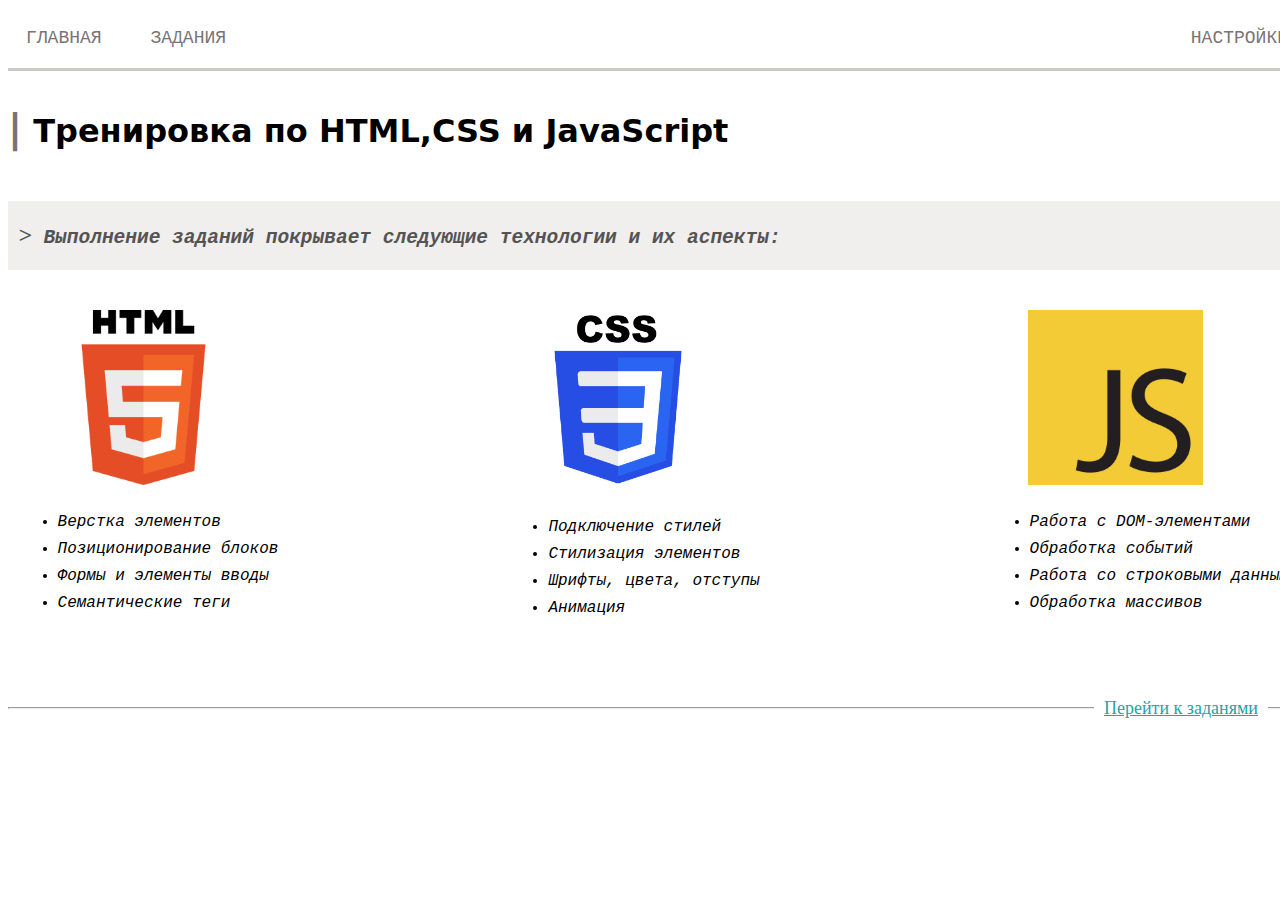
<file: firstTaskHtml/index.html>
<!DOCTYPE html>
<html lang="en">

<head>
    <meta charset="UTF-8">
    <meta http-equiv="X-UA-Compatible" content="IE=edge">
    <meta name="viewport" content="width=device-width, initial-scale=1.0">
    <link rel="stylesheet" href="style/style.css">
    <title>Artezio1</title>
</head>

<body>
    <div class="container">
        <div class="header">


            <div class="navig">
                <a href="index.html" class="navig2">ГЛАВНАЯ</a>
                <a href="test.html" class="navig2">ЗАДАНИЯ</a>

            </div>

            <a href="#" class="navig2">НАСТРОЙКИ</a>

           
        </div>
            <div class="main_content">
                <h1 class="main_h1"> <span style="color:rgb(121, 116, 116); font-size:larger">
                    |</span>
                     Тренировка по 
                    HTML,CSS и JavaScript
                
                </h1>
            </div>
            <div class="description">
                    <h2 class="main_h2"> <span style="font-family: fantasy;
                        font-style: italic;
                        font-size: unset;
                        font-weight: bolder;">></span> Выполнение 
                    заданий покрывает следующие технологии и их аспекты:</h2>
            </div>
            <div class="insert_img">
                <div class="box1">
                    <img src="img/html.png" alt="#" class="image">
                    <ul class="ulBox">
                        <li class="ilBox">Верстка элементов</li>
                        <li class="ilBox">Позиционирование блоков</li>
                        <li class="ilBox">Формы и элементы вводы</li>
                        <li class="ilBox">Семантические теги</li>
                    </ul>
                </div>
                <div class="box2">
                    <img src="img/css.png" alt="#" class="image2">
                    <ul class="ulBox">
                        <li class="ilBox">Подключение стилей</li>
                        <li class="ilBox">Стилизация элементов</li>
                        <li class="ilBox">Шрифты, цвета, отступы</li>
                        <li class="ilBox">Анимация</li>
                    </ul>
                </div>
                <div class="box3">
                    <img src="img/js.jpg" alt="#" class="image">
                    <ul class="ulBox">
                        <li class="ilBox">Работа с DOM-элементами</li>
                        <li class="ilBox">Обработка событий</li>
                        <li class="ilBox">Работа со строковыми данными</li>
                        <li class="ilBox">Обработка массивов</li>
                    </ul>
                </div>
                
            </div>
           

            <div class="footer">
                <hr/>
             
                <div class="next_page"><a class="n_page" href="№"> Перейти к заданями</a></div>
            </div>
    </div>
</body>

</html>
</file>
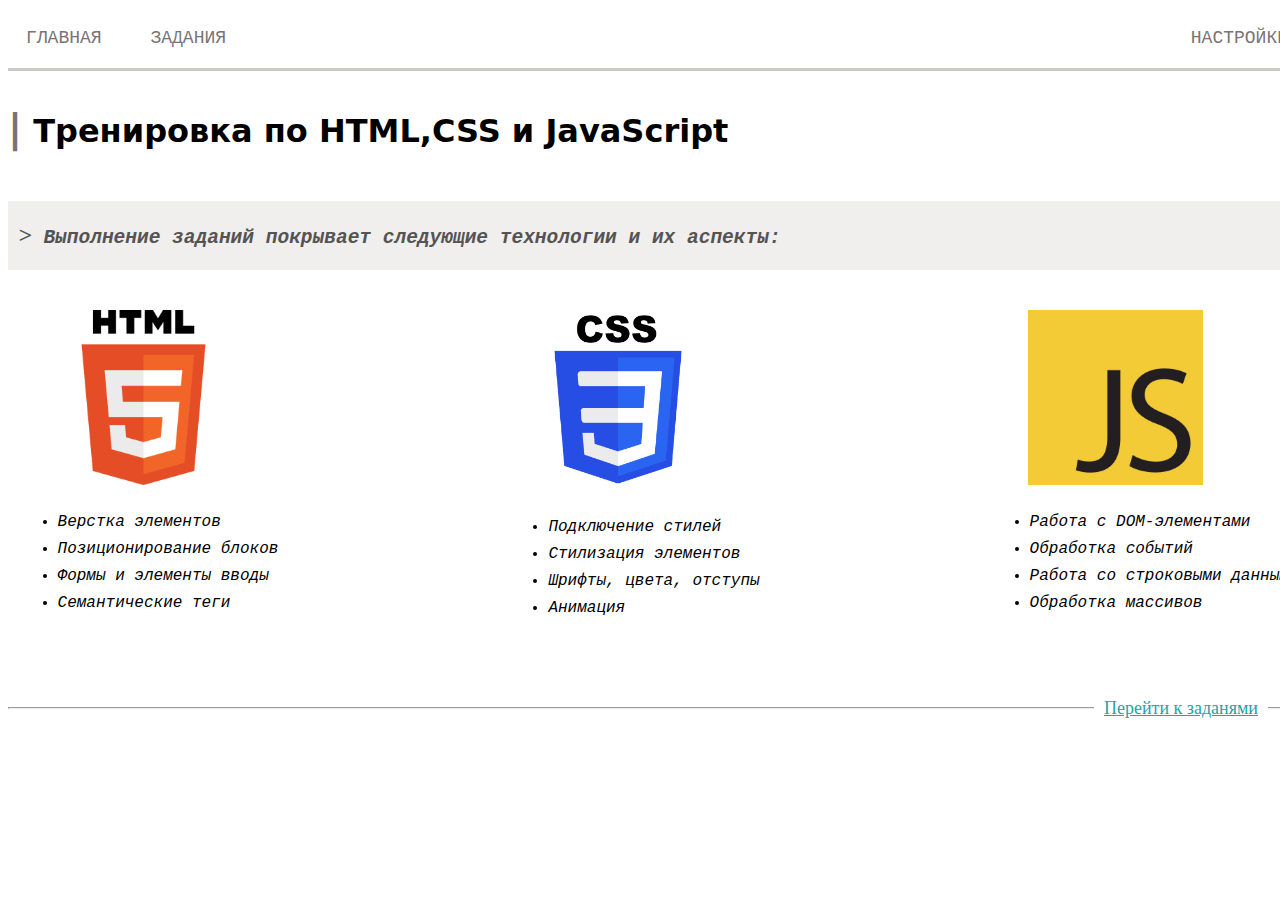
<file: jstask/index.html>
<!DOCTYPE html>
<html lang="en">

<head>
    <meta charset="UTF-8">
    <meta http-equiv="X-UA-Compatible" content="IE=edge">
    <meta name="viewport" content="width=device-width, initial-scale=1.0">
    <link rel="stylesheet" href="style.css">
    <title>Artezio1</title>
</head>

<body>
    <div class="container">
        <div class="header">


            <div class="navig">
                <a href="index.html" class="navig2">ГЛАВНАЯ</a>
                <a href="test.html" class="navig2">ЗАДАНИЯ</a>

            </div>

            <a href="#" class="navig2">НАСТРОЙКИ</a>

           
        </div>
            <div class="main_content">
                <h1 class="main_h1"> <span style="color:rgb(121, 116, 116); font-size:larger">
                    |</span>
                     Тренировка по 
                    HTML,CSS и JavaScript
                
                </h1>
            </div>
            <div class="description">
                    <h2 class="main_h2"> <span style="font-family: fantasy;
                        font-style: italic;
                        font-size: unset;
                        font-weight: bolder;">></span> Выполнение 
                    заданий покрывает следующие технологии и их аспекты:</h2>
            </div>
            <div class="insert_img">
                <div class="box1">
                    <img src="html.png" alt="#" class="image">
                    <ul class="ulBox">
                        <li class="ilBox">Верстка элементов</li>
                        <li class="ilBox">Позиционирование блоков</li>
                        <li class="ilBox">Формы и элементы вводы</li>
                        <li class="ilBox">Семантические теги</li>
                    </ul>
                </div>
                <div class="box2">
                    <img src="css.png" alt="#" class="image2">
                    <ul class="ulBox">
                        <li class="ilBox">Подключение стилей</li>
                        <li class="ilBox">Стилизация элементов</li>
                        <li class="ilBox">Шрифты, цвета, отступы</li>
                        <li class="ilBox">Анимация</li>
                    </ul>
                </div>
                <div class="box3">
                    <img src="js.jpg" alt="#" class="image">
                    <ul class="ulBox">
                        <li class="ilBox">Работа с DOM-элементами</li>
                        <li class="ilBox">Обработка событий</li>
                        <li class="ilBox">Работа со строковыми данными</li>
                        <li class="ilBox">Обработка массивов</li>
                    </ul>
                </div>
                
            </div>
           

            <div class="footer">
                <hr/>
             
                <div class="next_page"><a class="n_page" href="№"> Перейти к заданями</a></div>
            </div>
    </div>
</body>

</html>
</file>
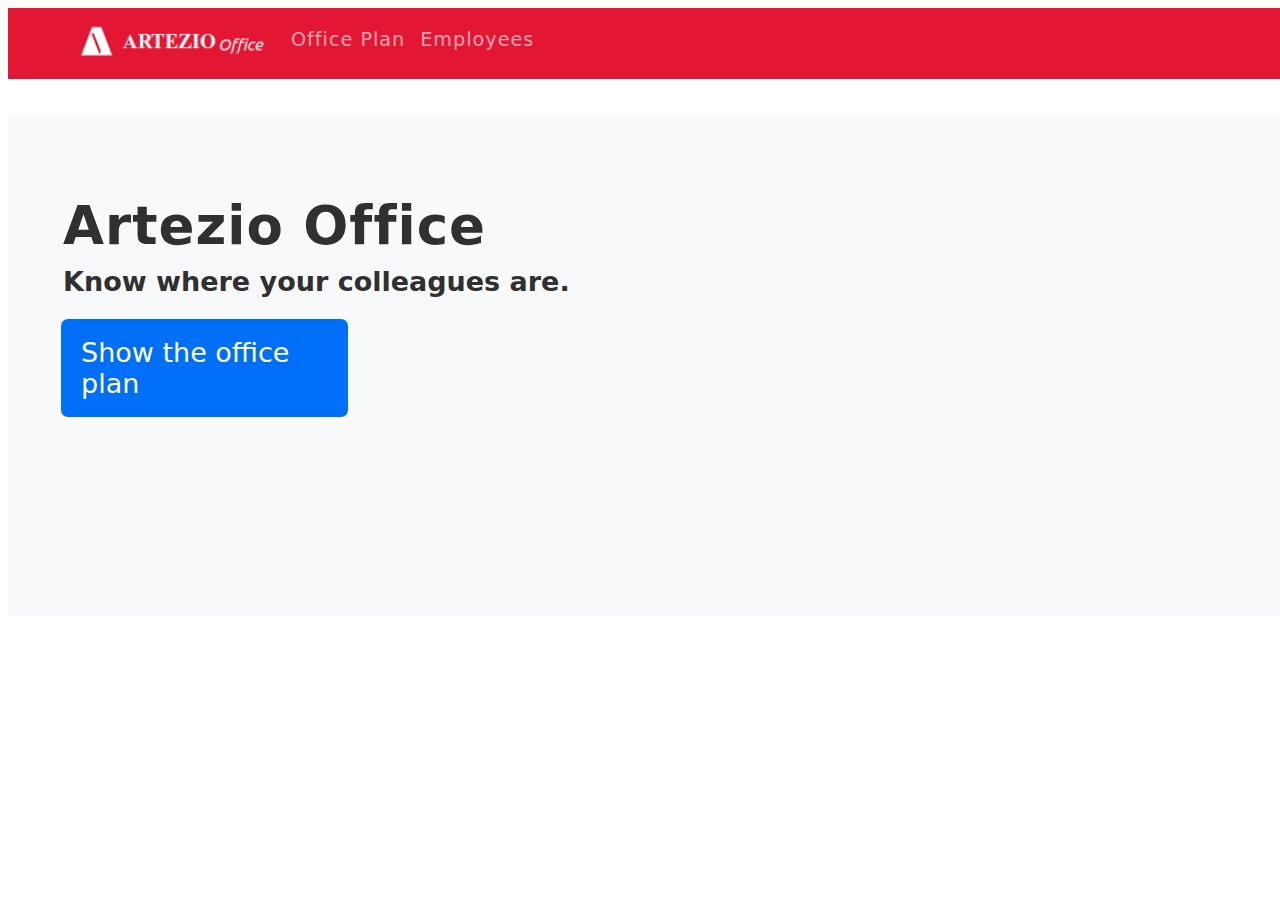
<file: artezio-office/страница 1/index.html>
<!DOCTYPE html>
<html lang="en">
<head>
    <meta charset="UTF-8">
    <meta name="viewport" content="width=device-width, initial-scale=1.0">
    <title>Главная страница</title>
    <link rel="stylesheet" href="style.css">
</head>
<body>
    <div class="container">
        <div class="header">
          <a href="index.html"><img src="logo.png" alt="#" class="logo"></a>
            <a href="#" class="office_plan_btn">Office Plan</a>
            <a href="employees.html" class="employees_btn">Employees</a>

        </div>
        <div class="main_info">
            <h1>Artezio Office</h1>
            <h2>Know where your colleagues are.</h2>
            <div class="blue_btn">
                <div class="test"> 
                    <a href="#" class="a_blue_btn">Show the office plan</a>
                </div>
               
            </div>
        </div>
    </div>
</body>
</html>
</file>
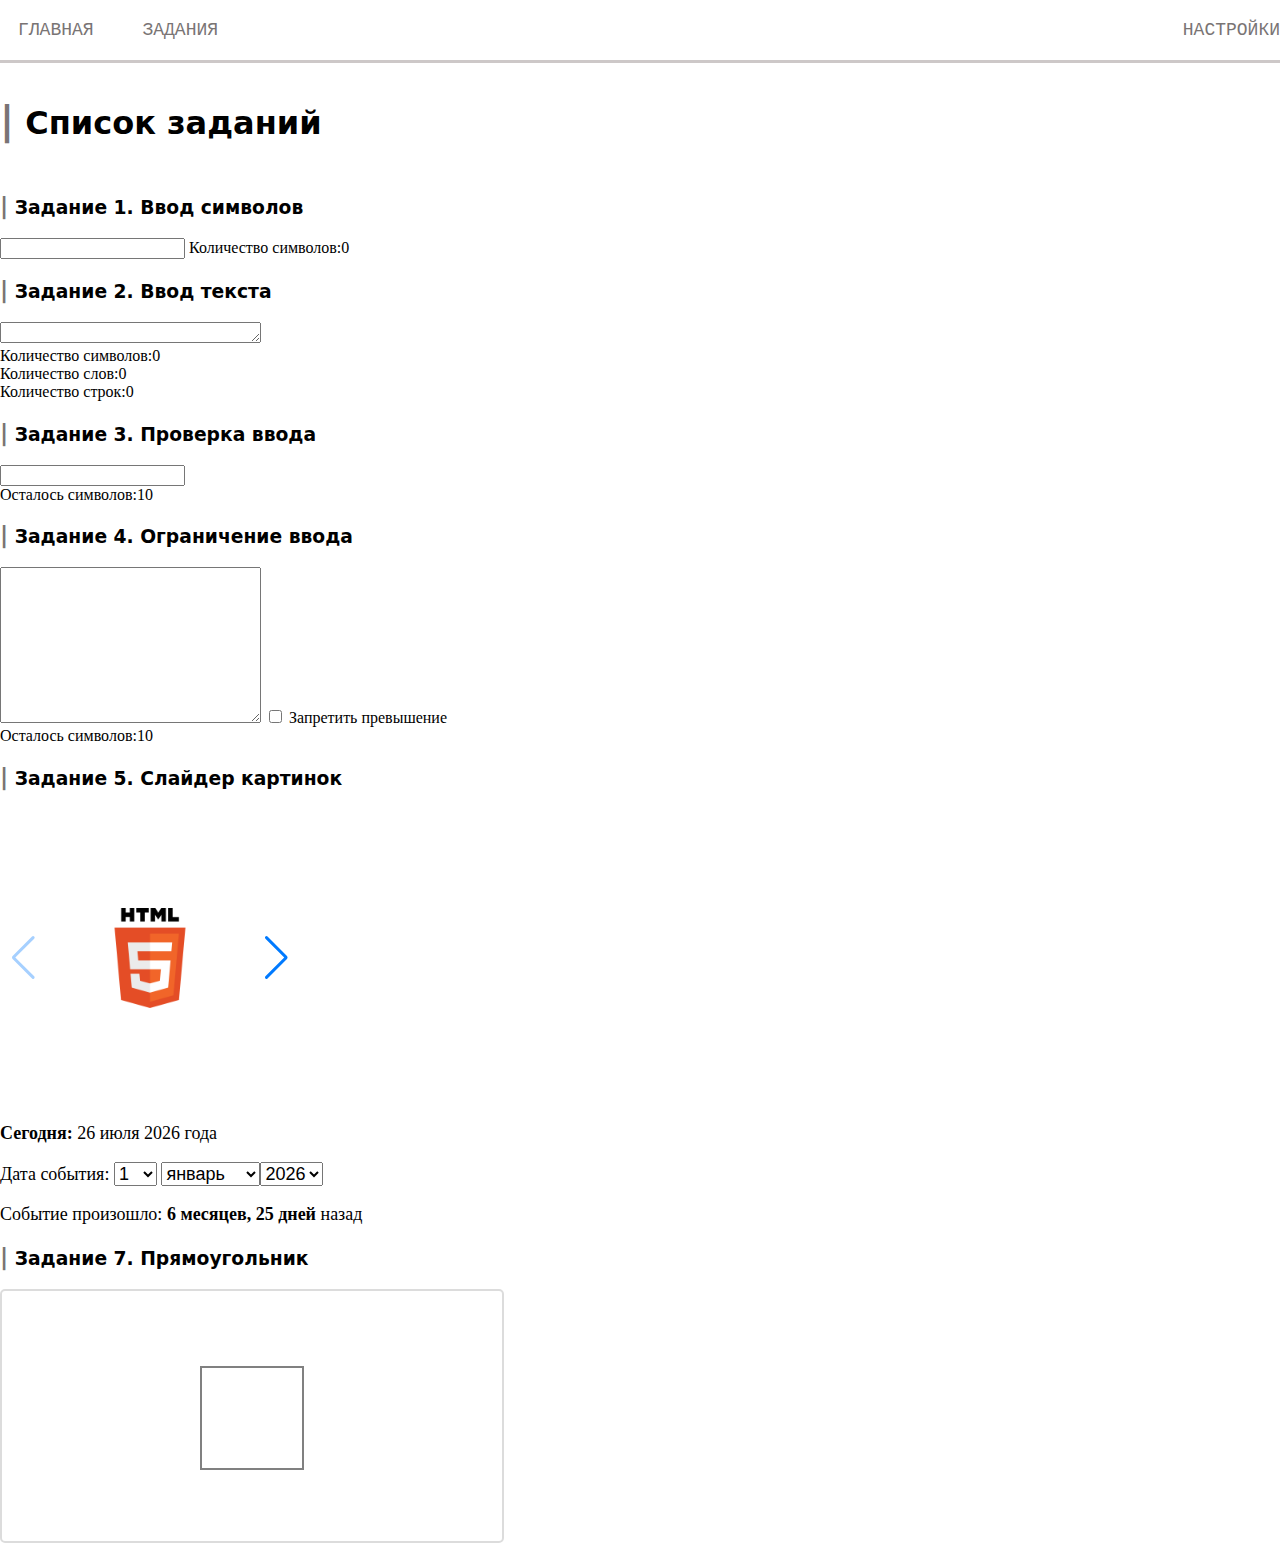
<file: jstask/test.html>
<!DOCTYPE html>
<html lang="en">

<head>
    <meta charset="UTF-8">
    <meta name="viewport" content="width=device-width, initial-scale=1.0">
    <title>Document</title>
    <link rel="stylesheet" href="taska1.css">
    <link
  rel="stylesheet"
  href="https://cdn.jsdelivr.net/npm/swiper@10/swiper-bundle.min.css"
/>
</head>

<body>
    <section class="header">
        <div class="navig">
            <a href="index.html" class="navig2">ГЛАВНАЯ</a>
            <a href="test.html" class="navig2">ЗАДАНИЯ</a>
        </div>
        <a href="#" class="navig2">НАСТРОЙКИ</a>
    </section>

    <section class="main_content">
        <h1 class="main_h1">
            <span style="color:rgb(121, 116, 116); font-size:larger">
                |</span>  Список заданий
        </h1>
    </section>

    <section class="task1">
        <h3 class="main_h1"> <span style="color:rgb(121, 116, 116); font-size:larger">
            |</span>
        Задание 1. Ввод символов
    </h3>

        <div><input oninput="getCount(this)" type="text" id="task1">
            <span id="answer1">Количество символов:0</span>
        </div>
    </section>

    <section class="task2">
        <h3 class="main_h1"> <span style="color:rgb(121, 116, 116); font-size:larger">
                |</span>
            Задание 2. Ввод текста
        </h3>

        <textarea oninput="getTextInfo(this)" name="task2" id="textarea_task2" cols="30" rows="1">

        </textarea>
        <div class="answer2" id="signCountTask2">

            Количество символов:0

        </div>

        <div class="answer2" id="wordNoSpaceCountTask2">

            Количество слов:0

        </div>
        <div class="answer2" id="textCountTask2">

            Количество строк:0

        </div>
    </section >

   
    <section class="task3">
    <h3 class="main_h1"> <span style="color:rgb(121, 116, 116); font-size:larger">
        |</span>
    Задание 3. Проверка ввода
    </h3>
    <input oninput="validInput(this, 'validArea')" id="task3" type="text">
    <div id="validArea">
        Осталось символов:10
    </div>
    </section>

    <section class="task4">
        <h3 class="main_h1"> <span style="color:rgb(121, 116, 116); font-size:larger">
            |</span>
        Задание 4. Ограничение ввода
        </h3>
        <textarea oninput="validInput4(this)"  name="task4" id="textarea_task4" cols="30" rows="10"></textarea>
       <input id="checkBoxInputId" type="checkbox"> <span>Запретить превышение</span>
        
        <div id="validArea4">
            Осталось символов:10
        </div>
        
    </section>

    <section class="task5">
        <h3 class="main_h1"> <span style="color:rgb(121, 116, 116); font-size:larger">
            |</span>
        Задание 5. Слайдер картинок
        </h3>

        <div class="swiper">
            <!-- Additional required wrapper -->
            <div class="swiper-wrapper">
              <!-- Slides -->
              <div class="swiper-slide"><img src="html.png" alt="#" class="img1"></div>
              <div class="swiper-slide"><img src="css.png" alt="#" class="img1"></div>
              <div class="swiper-slide"><img src="js.jpg" alt="#" class="img1"></div>
            </div>  
            <!-- If we need navigation buttons -->
            <div class="swiper-button-prev"></div>
            <div class="swiper-button-next"></div>
       
          </div>
    </section>
    <section class="task6">
        <div id="task6-container">
        <p id="today"><span>Сегодня:</span></p>
        <p>Дата события: <select id="day-select"></select>
            <select id="month-select">
                <option value="m0">январь</option>
                <option value="m1">февраль</option>
                <option value="m2">март</option>
                <option value="m3">апрель</option>
                <option value="m4">май</option>
                <option value="m5">июнь</option>
                <option value="m6">июль</option>
                <option value="m7">август</option>
                <option value="m8">сентябрь</option>
                <option value="m9">октябрь</option>
                <option value="m10">ноябрь</option>
                <option value="m11">декабрь</option>
            </select><select id="year-select">

            </select>
        </p>
        <p id="event-happened">
            Событие произошло: <span></span> назад
        </p>
       
    </div>
    </section>
    

   <section class="task7"><h3 class="main_h1"> <span style="color:rgb(121, 116, 116); font-size:larger">
            |</span>
        Задание 7. Прямоугольник
        </h3>
    <div id="task7-container">
        
        <div class="rectangle" tabindex="0"></div>
       
    </div>
    </section>
    

       <script src="https://cdn.jsdelivr.net/npm/swiper@10/swiper-bundle.min.js"></script>
       <script src="testik.js"></script>


    </body>

</html>
</file>
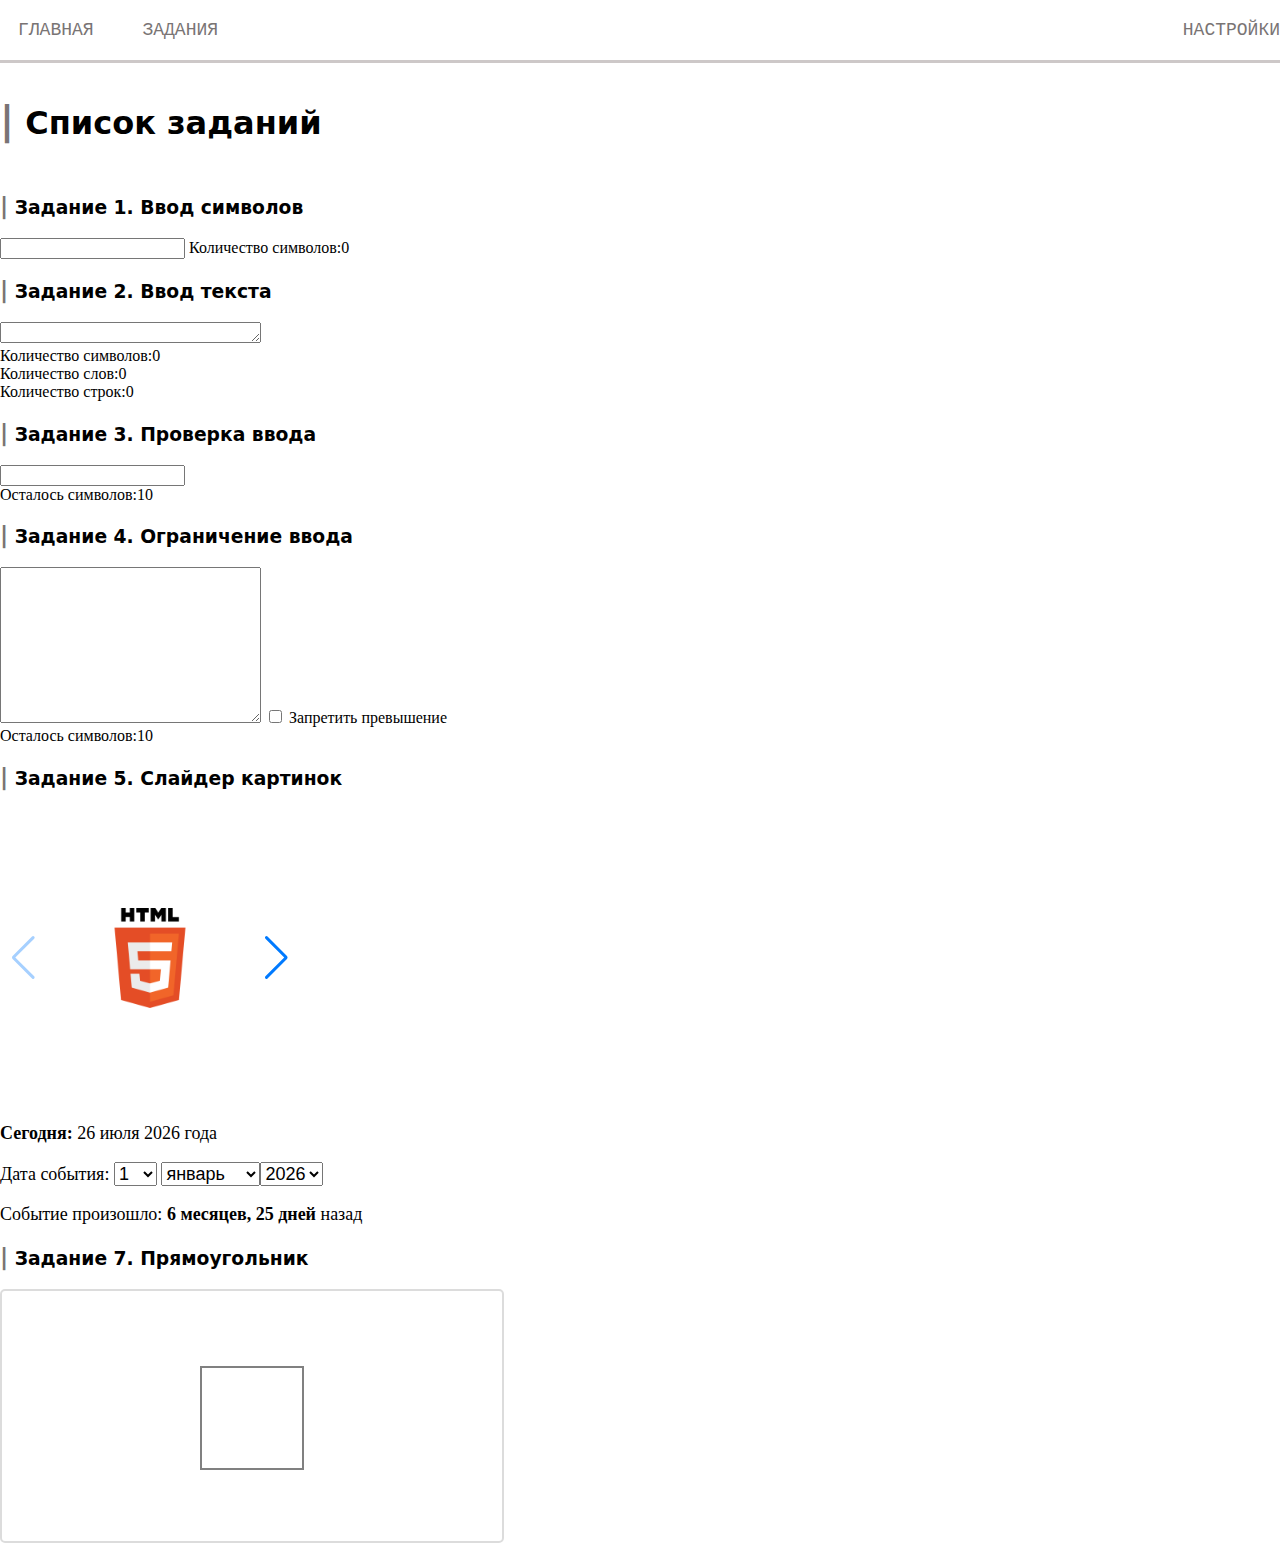
<file: taskJs/test.html>
<!DOCTYPE html>
<html lang="en">

<head>
    <meta charset="UTF-8">
    <meta name="viewport" content="width=device-width, initial-scale=1.0">
    <title>Document</title>
    <link rel="stylesheet" href="style/taska1.css">
    <link
  rel="stylesheet"
  href="https://cdn.jsdelivr.net/npm/swiper@10/swiper-bundle.min.css"
/>
</head>

<body>
    <section class="header">
        <div class="navig">
            <a href="index.html" class="navig2">ГЛАВНАЯ</a>
            <a href="test.html" class="navig2">ЗАДАНИЯ</a>
        </div>
        <a href="#" class="navig2">НАСТРОЙКИ</a>
    </section>

    <section class="main_content">
        <h1 class="main_h1">
            <span style="color:rgb(121, 116, 116); font-size:larger">
                |</span>  Список заданий
        </h1>
    </section>

    <section class="task1">
        <h3 class="main_h1"> <span style="color:rgb(121, 116, 116); font-size:larger">
            |</span>
        Задание 1. Ввод символов
    </h3>

        <div><input oninput="getCount(this)" type="text" id="task1">
            <span id="answer1">Количество символов:0</span>
        </div>
    </section>

    <section class="task2">
        <h3 class="main_h1"> <span style="color:rgb(121, 116, 116); font-size:larger">
                |</span>
            Задание 2. Ввод текста
        </h3>

        <textarea oninput="getTextInfo(this)" name="task2" id="textarea_task2" cols="30" rows="1">

        </textarea>
        <div class="answer2" id="signCountTask2">

            Количество символов:0

        </div>

        <div class="answer2" id="wordNoSpaceCountTask2">

            Количество слов:0

        </div>
        <div class="answer2" id="textCountTask2">

            Количество строк:0

        </div>
    </section >

   
    <section class="task3">
    <h3 class="main_h1"> <span style="color:rgb(121, 116, 116); font-size:larger">
        |</span>
    Задание 3. Проверка ввода
    </h3>
    <input oninput="validInput(this, 'validArea')" id="task3" type="text">
    <div id="validArea">
        Осталось символов:10
    </div>
    </section>

    <section class="task4">
        <h3 class="main_h1"> <span style="color:rgb(121, 116, 116); font-size:larger">
            |</span>
        Задание 4. Ограничение ввода
        </h3>
        <textarea oninput="validInput4(this)"  name="task4" id="textarea_task4" cols="30" rows="10"></textarea>
       <input id="checkBoxInputId" type="checkbox"> <span>Запретить превышение</span>
        
        <div id="validArea4">
            Осталось символов:10
        </div>
        
    </section>

    <section class="task5">
        <h3 class="main_h1"> <span style="color:rgb(121, 116, 116); font-size:larger">
            |</span>
        Задание 5. Слайдер картинок
        </h3>

        <div class="swiper">
            <!-- Additional required wrapper -->
            <div class="swiper-wrapper">
              <!-- Slides -->
              <div class="swiper-slide"><img src="img/html.png" alt="#" class="img1"></div>
              <div class="swiper-slide"><img src="img/css.png" alt="#" class="img1"></div>
              <div class="swiper-slide"><img src="img/js.jpg" alt="#" class="img1"></div>
            </div>  
            <!-- If we need navigation buttons -->
            <div class="swiper-button-prev"></div>
            <div class="swiper-button-next"></div>
       
          </div>
    </section>
    <section class="task6">
        <div id="task6-container">
        <p id="today"><span>Сегодня:</span></p>
        <p>Дата события: <select id="day-select"></select>
            <select id="month-select">
                <option value="m0">январь</option>
                <option value="m1">февраль</option>
                <option value="m2">март</option>
                <option value="m3">апрель</option>
                <option value="m4">май</option>
                <option value="m5">июнь</option>
                <option value="m6">июль</option>
                <option value="m7">август</option>
                <option value="m8">сентябрь</option>
                <option value="m9">октябрь</option>
                <option value="m10">ноябрь</option>
                <option value="m11">декабрь</option>
            </select><select id="year-select">

            </select>
        </p>
        <p id="event-happened">
            Событие произошло: <span></span> назад
        </p>
       
    </div>
    </section>
    

   <section class="task7"><h3 class="main_h1"> <span style="color:rgb(121, 116, 116); font-size:larger">
            |</span>
        Задание 7. Прямоугольник
        </h3>
    <div id="task7-container">
        
        <div class="rectangle" tabindex="0"></div>
       
    </div>
    </section>
    

       <script src="https://cdn.jsdelivr.net/npm/swiper@10/swiper-bundle.min.js"></script>
       <script src="script/1.js"></script>
       <script src="script/2.js"></script>
       <script src="script/3.js"></script>
       <script src="script/4.js"></script>
       <script src="script/5.js"></script>
       <script src="script/6.js"></script>
       <script src="script/7.js"></script>

    </body>

</html>
</file>
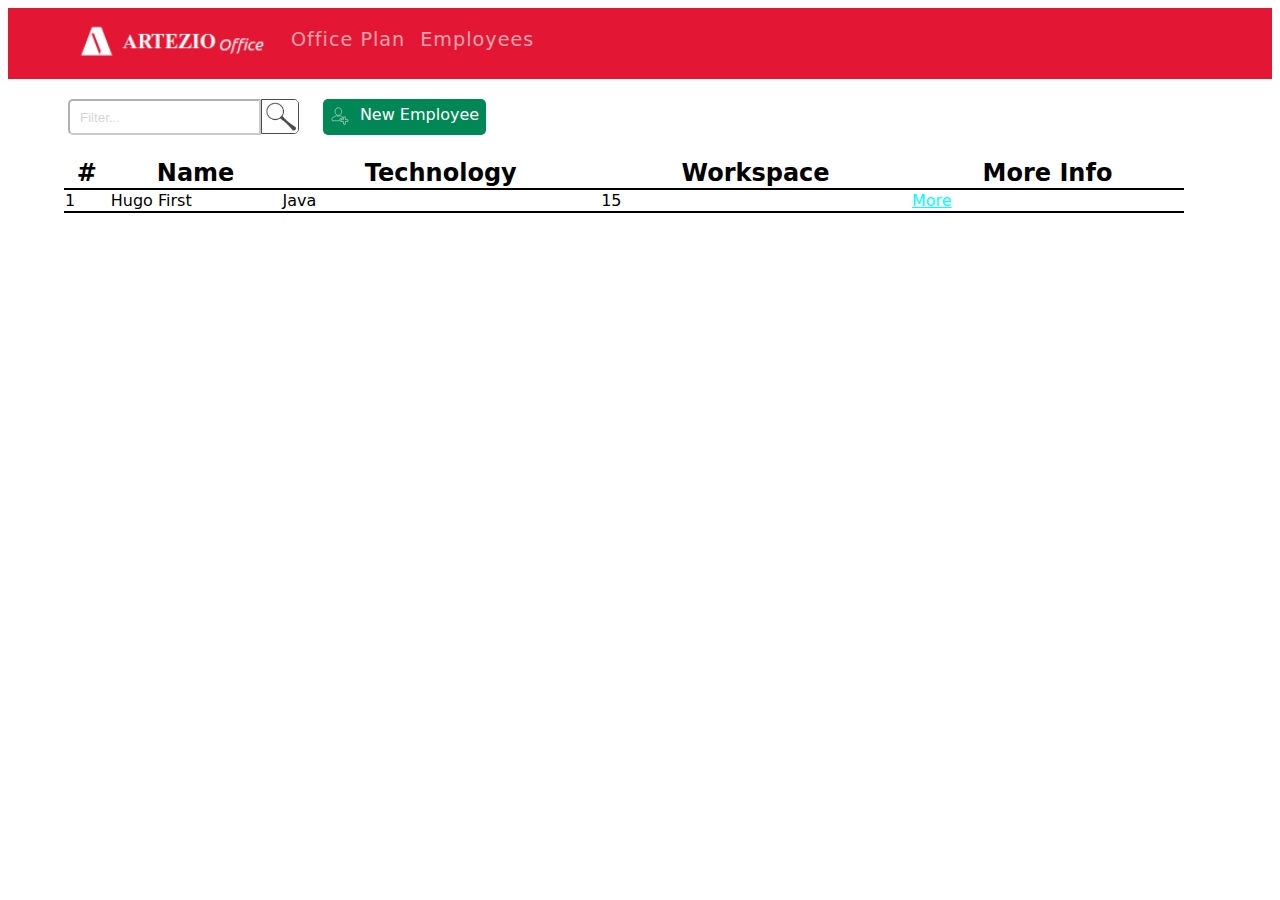
<file: artezio-office/Страница 2/employees.html>
<!DOCTYPE html>
<html lang="en">
<head>
    <meta charset="UTF-8">
    <meta name="viewport" content="width=device-width, initial-scale=1.0">
    <title>Сотрудники</title>
    <link rel="stylesheet" href="style_employees.css">
</head>
<body>
    <div class="container">
        <div class="header">
          <a href="index.html"><img src="logo.png" alt="#" class="logo"></a>
            <a href="#" class="office_plan_btn">Office Plan</a>
            <a href="employees.html" class="employees_btn">Employees</a>
        </div>
        <div class="filter">
            <input type="text" placeholder="Filter..." class="filter_area">
            <a href="#"><img src="Untitled.png" class="lupa"  alt=""></a>
        </input>
            <div class="add_employee_btn">
               <div><img src="gau.svg" alt="" class="add_img"></div> 
               New Employee
            </div>
        </div>
        

            <table>
                <thead>
                  <tr>
                    <th>#</th>
                    <th>Name</th>
                    <th>Technology</th>
                    <th>Workspace</th>
                    <th>More Info</th>
                  </tr>
                </thead>
                <tbody>
                  <tr>
                    <td>1</td>
                    <td>Hugo First</td>
                    <td>Java</td>
                    <td>15</td>
                    <td><a href="#" style="color: aqua;">More</a></td>
                  </tr>
                </tbody>
              </table>  
        </div>
    </div>  
</body>
</html>
</file>
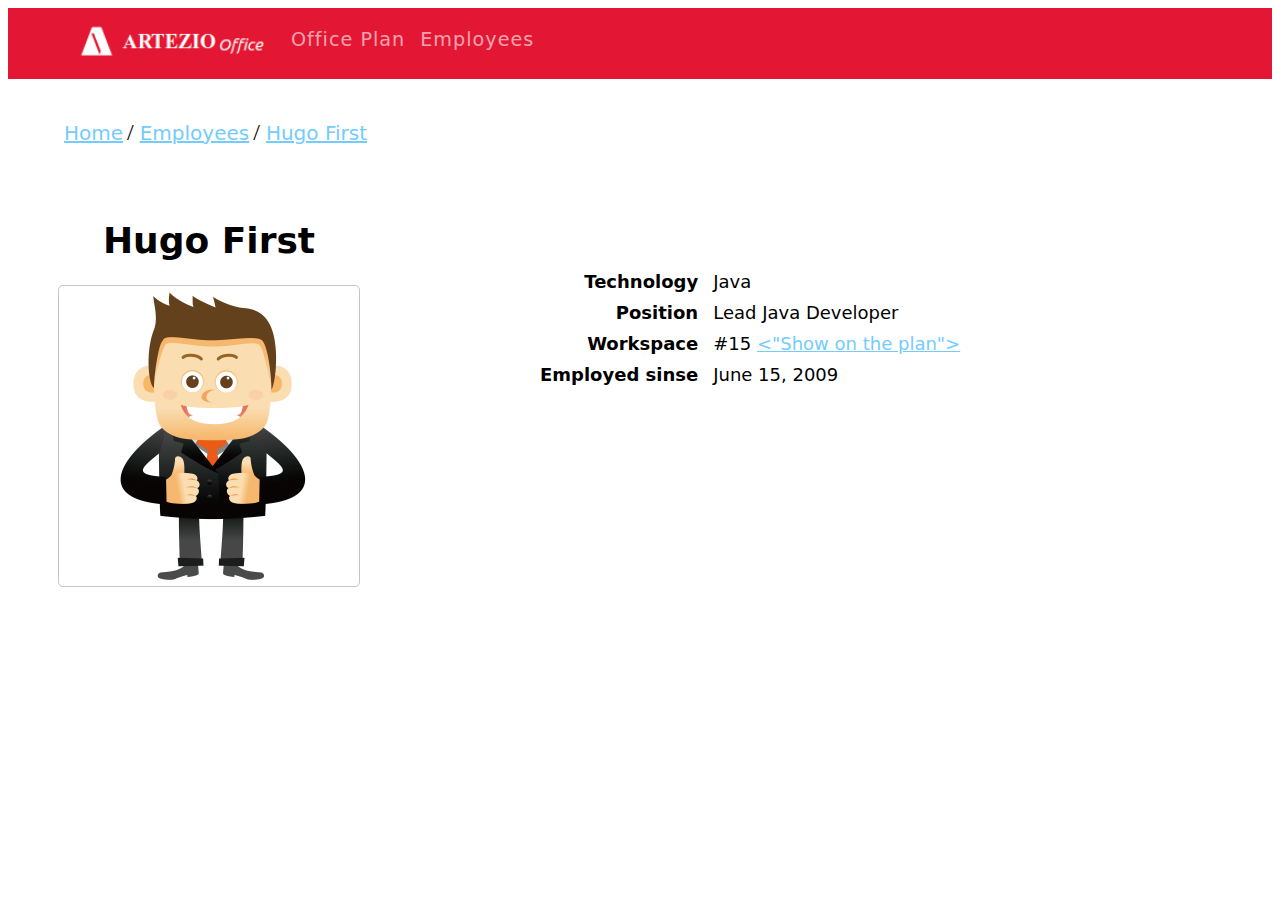
<file: artezio-office/Страница 3/employee_info.html>
<!DOCTYPE html>
<html lang="en">

<head>
    <meta charset="UTF-8">
    <meta name="viewport" content="width=device-width, initial-scale=1.0">
    <title>employee_info</title>
    <link rel="stylesheet" href="employee_info_style.css">


</head>

<body>
    <div class="container">
        <div class="header">
            <a href="index.html"><img src="logo.png" alt="#" class="logo"></a>
            <a href="#" class="office_plan_btn">Office Plan</a>
            <a href="employees.html" class="employees_btn">Employees</a>
        </div>
        <div class="link_a">
            <a href="C:\Users\ikurochkin\Desktop\artezio-office\страница 1\index.html">Home</a>
            <span style="font-size: x-large;"> / </span>
            <a href="C:\Users\ikurochkin\Desktop\artezio-office\Cтраница 2\employees.html">
                Employees</a>
            <span style="font-size: x-large;"> / </span>
            <a class="gau" href="employee_info.html">
                Hugo First </a>
        </div>
        <div class="img_employee">

            <div >
                <h1>Hugo First</h1>
                <img class="img" src="schastlivyj-sotrudnik.png" alt="">
            </div>
            <div class="pers_info">
               
                <p>Technology</p>
                <p>Position</p>
                <p>Workspace</p>
                <p>Employed sinse</p>
            </div>
            <div class="choose_pers_info">
                <p>Java</p>
                <p>Lead Java Developer</p>
                <p>#15 <a href="" style="color: rgb(116, 204, 252);"> <"Show on the plan"> </a></p>
                <p>June 15, 2009</p>
            </div>
            <div class="edit_btn">
                
                <img  src="Minipencilicon.png" alt="">
                <div><a href="">Edit</a></div>
            </div>

        </div>

    </div>
</body>

</html>
</file>
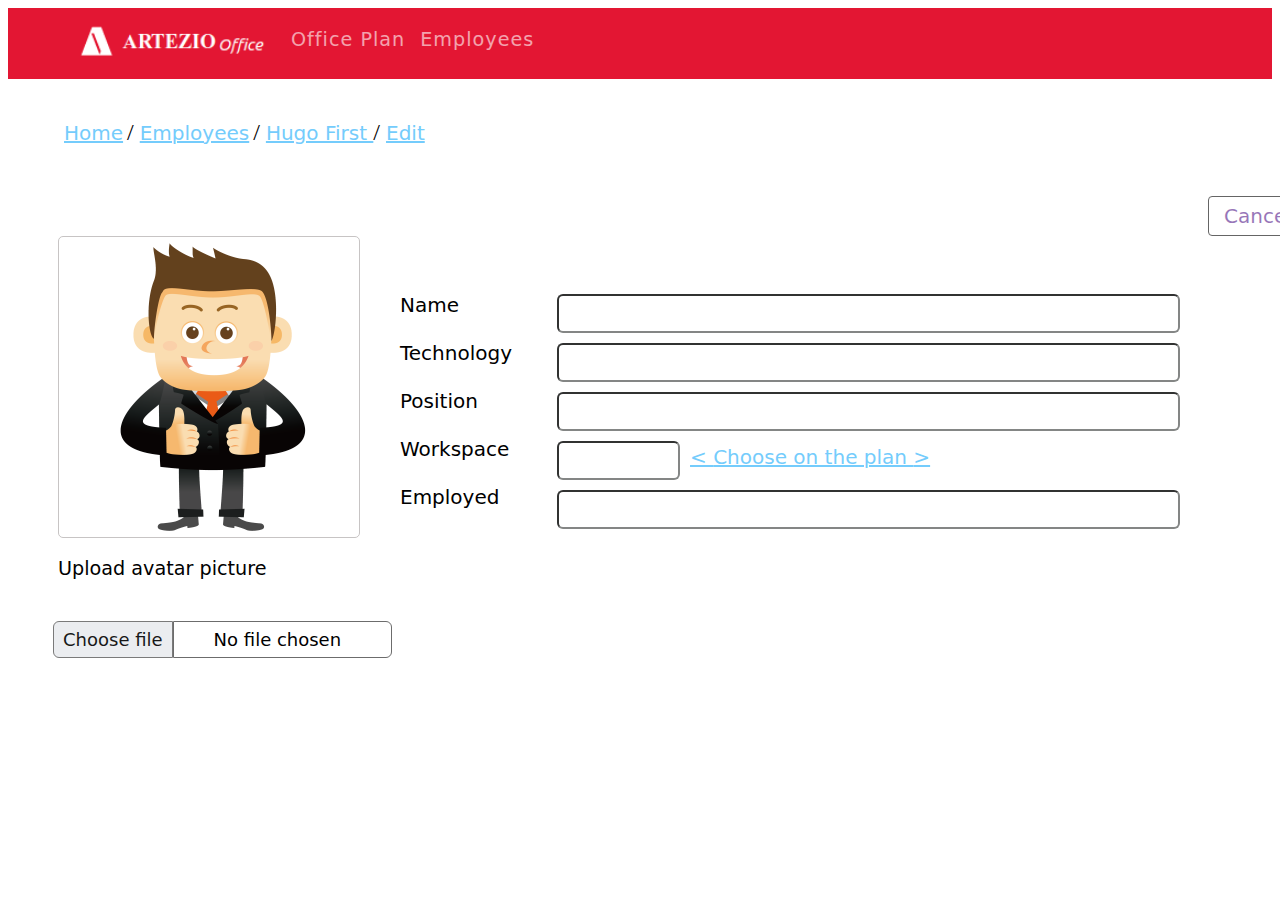
<file: artezio-office/Страница 4/employee_edit.html>
<!DOCTYPE html>
<html lang="en">

<head>
    <meta charset="UTF-8">
    <meta name="viewport" content="width=device-width, initial-scale=1.0">
    <title>Редактирование сотрудника</title>
    <link rel="stylesheet" href="employee_edit.css">
</head>

<body>
    <div class="container">
        <div class="header">
            <a href="index.html"><img src="logo.png" alt="#" class="logo"></a>
            <a href="#" class="office_plan_btn">Office Plan</a>
            <a href="employees.html" class="employees_btn">Employees</a>
        </div>
        <div class="link_a">
            <a href="C:\Users\ikurochkin\Desktop\artezio-office\страница 1\index.html">Home</a>
            <span style="font-size: x-large;"> / </span>
            <a href="C:\Users\ikurochkin\Desktop\artezio-office\Cтраница 2\employees.html">
                Employees</a>
            <span style="font-size: x-large;"> / </span>
            <a href="employee_info.html">
                Hugo First </a>
            <span style="font-size: x-large;"> / </span>
            <a href="employee_edit.html">Edit</a>
        </div>
        <div class="cancel_and_save_btn">
            <div class="cancel_btn">
                <a href="">Cancel</a> 
            </div>
            <div class="save_btn">
                <a href="">Save</a> 
            </div>
        </div>
        <div class="img_employee">

            <div>

                <img class="img" src="schastlivyj-sotrudnik.png" alt="">
                <p>Upload avatar picture</p>

            </div>




            <div class="edit_row_name">
                <div>Name</div>
                <div>Technology</div>
                <div>Position</div>
                <div>Workspace</div>
                <div>Employed</div>
            </div>

            <div class="edit_row_name_input">
                <div><input type="text"> </div>
                <div><input type="text"> </div>
                <div><input type="text"> </div>
                <div class="workspace_input"><input type="text"> <a href="">
                        <span>
                           < </span> Choose on the plan <span>></span>
                    </a> </div>
                <div><input type="text"> </div>
            </div>

        </div>
        <div class="choose_file_button">
            <div class="choose_btn">
                <a href="">Choose file</a>

            </div>
            <div class="no_chosen">
                No file chosen
            </div>
        </div>
        
    </div>
</body>

</html>
</file>
<file: firstTaskHtml/style/style.css>
.container{
    width: 1300px;
    
    margin: 0 auto;
}

.header{
  font-size: 18px;
    font-family:monospace;
    margin: 0 auto;
    background-color: white;
    border-bottom: 3px solid rgb(205, 200, 200);
    display: flex;
    justify-content: space-between;
    padding-top: 20px;
    padding-bottom: 20px;
}

.navig2{

    text-decoration: none;
    padding:0 20px 0 18px;
    color: rgb(121, 116, 116);
}
.navig2:hover{
    text-decoration: underline;
    color: rgb(63, 61, 61);
}

.main_h1{
font-weight: revert;
font-family: system-ui, -apple-system, BlinkMacSystemFont, 'Segoe UI', Roboto, Oxygen, Ubuntu, Cantarell, 'Open Sans', 'Helvetica Neue', sans-serif;
}
.main_content{
    margin-top: 35px;
    margin-bottom: 50px;
}

.description{
    color: rgb(84, 84, 84);
    padding:5px 0 5px 10px;
   background-color: rgb(241, 238, 238); 
   margin-bottom: 40px;
}
.main_h2{
    font-family: monospace;
    font-style: italic;
   font:900;
    font-weight: bolder;
}
.insert_img{
    display: flex;
    justify-content: center;
    margin-bottom: 30px;
    }


.image2{
    width: 140px;
    padding-left: 40px;
    margin-bottom: 5px;
}
.image{
    padding-left: 38px;
    width: 175px;
    margin-bottom: 5px;
}
.box1{
    padding-right: 230px;
    text-align: left;
}
.box3{
    
    padding-left: 230px;
}
.box2{
    
}
.ilBox{
padding-top: 3px;
padding-bottom: 6px;
}

.ulBox{
    font-family: monospace;
   font-style: oblique;
   font-size: 16px;
   font-weight: 400;
}





.footer {
    position: relative;
    padding-top: 30px;
}

.next_page{
    position: absolute;
    right: 40px;
    top: 29px;
    background: #fff;
    padding: 0 10px;
    font-size: 18px;
    
}
 
.n_page{
color: rgb(38, 163, 163);
}
</file>
<file: jstask/style.css>
.container{
    width: 1300px;
    
    margin: 0 auto;
}

.header{
  font-size: 18px;
    font-family:monospace;
    margin: 0 auto;
    background-color: white;
    border-bottom: 3px solid rgb(205, 200, 200);
    display: flex;
    justify-content: space-between;
    padding-top: 20px;
    padding-bottom: 20px;
}

.navig2{

    text-decoration: none;
    padding:0 20px 0 18px;
    color: rgb(121, 116, 116);
}
.navig2:hover{
    text-decoration: underline;
    color: rgb(63, 61, 61);
}

.main_h1{
font-weight: revert;
font-family: system-ui, -apple-system, BlinkMacSystemFont, 'Segoe UI', Roboto, Oxygen, Ubuntu, Cantarell, 'Open Sans', 'Helvetica Neue', sans-serif;
}
.main_content{
    margin-top: 35px;
    margin-bottom: 50px;
}

.description{
    color: rgb(84, 84, 84);
    padding:5px 0 5px 10px;
   background-color: rgb(241, 238, 238); 
   margin-bottom: 40px;
}
.main_h2{
    font-family: monospace;
    font-style: italic;
   font:900;
    font-weight: bolder;
}
.insert_img{
    display: flex;
    justify-content: center;
    margin-bottom: 30px;
    }


.image2{
    width: 140px;
    padding-left: 40px;
    margin-bottom: 5px;
}
.image{
    padding-left: 38px;
    width: 175px;
    margin-bottom: 5px;
}
.box1{
    padding-right: 230px;
    text-align: left;
}
.box3{
    
    padding-left: 230px;
}
.box2{
    
}
.ilBox{
padding-top: 3px;
padding-bottom: 6px;
}

.ulBox{
    font-family: monospace;
   font-style: oblique;
   font-size: 16px;
   font-weight: 400;
}





.footer {
    position: relative;
    padding-top: 30px;
}

.next_page{
    position: absolute;
    right: 40px;
    top: 29px;
    background: #fff;
    padding: 0 10px;
    font-size: 18px;
    
}
 
.n_page{
color: rgb(38, 163, 163);
}
</file>
<file: artezio-office/страница 1/style.css>
.container{
    width: 1440px;
    
    margin: 0 auto;
}
.header{
    display: flex;
    height: auto;
    background-color: rgb(227,22,51);

}
.logo
{
    margin-bottom: 7px;
    margin-top: 7px;
    margin-left: 50px;
}
.office_plan_btn{
    text-decoration: none;
    padding-top: 20px;
    padding-left: 10px;
    color: white;
    font-size: larger;
    font-family: system-ui;
    letter-spacing: 1px;
    opacity: 0.6;
   
}

.employees_btn{
    text-decoration: none;
    padding-top: 20px;
    padding-left: 15px;
    color: white;
    font-size: larger;
    font-family: system-ui;
    letter-spacing: 1px;
    opacity: 0.6;
}

.main_info{
    margin-top: 35px;
    background-color: rgb(248, 249, 250);
    height: 500px;
   
}
h1{
    padding-top: 80px;
    color: rgb(48, 48, 48);
    margin-left: 55px;
    font-family: system-ui;
    font-size: 53px;
    letter-spacing: 1px;
    margin-bottom: 5px;
}
h2
{
    color: rgb(48, 48, 48);
    margin-top: 10px;
    margin-left: 55px;
    font-family: system-ui;
    font-size: revert;
    font-size: 27px;
    
}
.blue_btn{
    background: rgb(0, 111, 248);
    border-radius: 7px;
    margin-left: 53px;
    margin-right: 1100px;
    margin-top: 10px;   

}
.a_blue_btn{
    color: white;
    text-decoration: none;
    font-family: system-ui;
    font-size: revert;
    font-size: 27px;
   
}
.test{
    padding: 18px 20px 18px 20px;
}
</file>
<file: jstask/taska1.css>
body{
    width: 1300px;
    
    margin: 0 auto;
}

.header{
  font-size: 18px;
    font-family:monospace;
    margin: 0 auto;
    background-color: white;
    border-bottom: 3px solid rgb(205, 200, 200);
    display: flex;
    justify-content: space-between;
    padding-top: 20px;
    padding-bottom: 20px;
}

.navig2{

    text-decoration: none;
    padding:0 20px 0 18px;
    color: rgb(121, 116, 116);
}
.navig2:hover{
    text-decoration: underline;
    color: rgb(63, 61, 61);
}

.main_h1{
    font-weight: revert;
    font-family: system-ui, -apple-system, BlinkMacSystemFont, 'Segoe UI', Roboto, Oxygen, Ubuntu, Cantarell, 'Open Sans', 'Helvetica Neue', sans-serif;
    }
    .main_content{
        margin-top: 35px;
        margin-bottom: 50px;
    }
    
.count{
    margin-top: 3px;
}

.main_h2{

        font-weight: revert;
        font-family: system-ui, -apple-system, BlinkMacSystemFont, 'Segoe UI', Roboto, Oxygen, Ubuntu, Cantarell, 'Open Sans', 'Helvetica Neue', sans-serif;
}

.swiper{

    margin-left: 0px !important;
    margin-right: auto !important;
    width: 300px;
    height: 300px;
}

  .img1{
    width: 100px;
  }

  .swiper-slide{
    margin-top: 100px;
    display: flex;
    width: 180px;
    text-align: center;

  }

  .rect{
    border:2px black solid;
    width: 800px;
    height: 500px;
  }

  .little_rect{
    margin-top: 200px;
    margin-left: 350px;
    border:1px black solid;
    width: 100px;
    height: 100px;
  }

  #task7-container{
    width: 500px;
    height: 250px;
    border: 2px solid gainsboro;
    border-radius: 5px;
  }
  
  .rectangle{
    min-height: 50px;
    max-height: 180px;
    min-width: 50px;
    max-width: 320px;
    width: 100px;
    height: 100px;
    border: 2px solid grey;
    margin: auto;
  }
  
  .rectangle-selected{
    border: 3px solid black;
    border-radius: 5px;
  }

  #task6-container{
    font-size: 18px;
  }
  
  #task6-container p{
    margin-top: 15px;
  }
  
  #task6-container select{
    font-size: 18px;
  }
  
  #today span{ 
    font-weight: bold;
  }
  
  #event-happened span{ 
    font-weight: bold;
  }
</file>
<file: taskJs/style/taska1.css>
body{
    width: 1300px;
    
    margin: 0 auto;
}

.header{
  font-size: 18px;
    font-family:monospace;
    margin: 0 auto;
    background-color: white;
    border-bottom: 3px solid rgb(205, 200, 200);
    display: flex;
    justify-content: space-between;
    padding-top: 20px;
    padding-bottom: 20px;
}

.navig2{

    text-decoration: none;
    padding:0 20px 0 18px;
    color: rgb(121, 116, 116);
}
.navig2:hover{
    text-decoration: underline;
    color: rgb(63, 61, 61);
}

.main_h1{
    font-weight: revert;
    font-family: system-ui, -apple-system, BlinkMacSystemFont, 'Segoe UI', Roboto, Oxygen, Ubuntu, Cantarell, 'Open Sans', 'Helvetica Neue', sans-serif;
    }
    .main_content{
        margin-top: 35px;
        margin-bottom: 50px;
    }
    
.count{
    margin-top: 3px;
}

.main_h2{

        font-weight: revert;
        font-family: system-ui, -apple-system, BlinkMacSystemFont, 'Segoe UI', Roboto, Oxygen, Ubuntu, Cantarell, 'Open Sans', 'Helvetica Neue', sans-serif;
}

.swiper{

    margin-left: 0px !important;
    margin-right: auto !important;
    width: 300px;
    height: 300px;
}

  .img1{
    width: 100px;
  }

  .swiper-slide{
    margin-top: 100px;
    display: flex;
    width: 180px;
    text-align: center;

  }

  .rect{
    border:2px black solid;
    width: 800px;
    height: 500px;
  }

  .little_rect{
    margin-top: 200px;
    margin-left: 350px;
    border:1px black solid;
    width: 100px;
    height: 100px;
  }

  #task7-container{
    width: 500px;
    height: 250px;
    border: 2px solid gainsboro;
    border-radius: 5px;
  }
  
  .rectangle{
    min-height: 50px;
    max-height: 180px;
    min-width: 50px;
    max-width: 320px;
    width: 100px;
    height: 100px;
    border: 2px solid grey;
    margin: auto;
  }
  
  .rectangle-selected{
    border: 3px solid black;
    border-radius: 5px;
  }

  #task6-container{
    font-size: 18px;
  }
  
  #task6-container p{
    margin-top: 15px;
  }
  
  #task6-container select{
    font-size: 18px;
  }
  
  #today span{ 
    font-weight: bold;
  }
  
  #event-happened span{ 
    font-weight: bold;
  }
</file>
<file: artezio-office/Страница 2/style_employees.css>
.container {
    max-width: 1440px;
    min-width: 900px;
    margin: 0 auto;
}

.header {
    display: flex;
    height: auto;
    background-color: rgb(227, 22, 51);

}

.logo {
    margin-bottom: 7px;
    margin-top: 7px;
    margin-left: 50px;
}

.office_plan_btn {
    text-decoration: none;
    padding-top: 20px;
    padding-left: 10px;
    color: white;
    font-size: larger;
    font-family: system-ui;
    letter-spacing: 1px;
    opacity: 0.6;

}

.employees_btn {
    text-decoration: none;
    padding-top: 20px;
    padding-left: 15px;
    color: white;
    font-size: larger;
    font-family: system-ui;
    letter-spacing: 1px;
    opacity: 0.6;
}

.filter {
    display: flex;
    margin-left: 60px;
    margin-top: 20px;
    margin-bottom: 20px;

}

.filter_area {

    padding-left: 10px;
    opacity: 0.3;
    border-color: rgb(0, 0, 0);
    display: inline-block;
    border-radius: 5px 0px 0px 5px;
    max-width: 1000px;
    min-width: 800px;
    max-height: 30px;
    min-width: 25px;
}

.lupa {
    margin-right: 3.7px;
    border-radius: 0px 5px 5px 0px;
    max-width: 36.2px;
    min-width: 35px;
    opacity: 0.7;
    border: 1.5px black solid;
}

.add_employee_btn {
    max-height: 30px;
    min-height: 25px;
    font-family: system-ui;
    padding-top: 6px;
    padding-left: 7px;
    padding-right: 7px;
    margin-left: 20px;
    display: flex;
    background-color: rgb(0, 135, 86);
    border-radius: 5px;
    color: white;

}

.add_img {
    margin-right: 10px;
    margin-top: 1px;
    max-height: 24px;
    min-width: 20px;
    min-height: 20px;
}



table {
    border-collapse: collapse;
    margin-left: 56px;
    max-width: 1245px;
    min-width: 1120px;
    font-family: system-ui, -apple-system, BlinkMacSystemFont, 'Segoe UI', Roboto, Oxygen, Ubuntu, Cantarell, 'Open Sans', 'Helvetica Neue', sans-serif;
}

table thead th {
    font-weight: bold;
    font-size: x-large;
    border-bottom: 2px solid #000;

}

table tbody {
    margin-left: 100px;

}

table tbody td {

    border-bottom: 2px solid #000000;
}
</file>
<file: artezio-office/Страница 3/employee_info_style.css>
.container {
    max-width: 1440px;
    min-width: 900px;
    margin: 0 auto;
}

.header {
    display: flex;
    height: auto;
    background-color: rgb(227, 22, 51);

}

.logo {
    margin-bottom: 7px;
    margin-top: 7px;
    margin-left: 50px;
}

.office_plan_btn {
    text-decoration: none;
    padding-top: 20px;
    padding-left: 10px;
    color: white;
    font-size: larger;
    font-family: system-ui;
    letter-spacing: 1px;
    opacity: 0.6;

}

.employees_btn {
    text-decoration: none;
    padding-top: 20px;
    padding-left: 15px;
    color: white;
    font-size: larger;
    font-family: system-ui;
    letter-spacing: 1px;
    opacity: 0.6;
}

.link_a a {
    font-family: system-ui, -apple-system, BlinkMacSystemFont, 'Segoe UI', Roboto, Oxygen, Ubuntu, Cantarell, 'Open Sans', 'Helvetica Neue', sans-serif;
    font-size: 20px;
    color: rgb(116, 204, 252);
    opacity: 0, 6;
}

.link_a a:hover {
    text-decoration: none;
    color: gray;

}

.link_a {
    margin-left: 56px;
    margin-top: 40px;
    padding-bottom: 50px;
}

.img_employee {
    display: flex;
    max-width: 300px;
    max-height: 300px;
    margin-left: 50px;
    font-size: large;
    font-family: system-ui, -apple-system, BlinkMacSystemFont, 'Segoe UI', Roboto, Oxygen, Ubuntu, Cantarell, 'Open Sans', 'Helvetica Neue', sans-serif;
    
}

h1 {
    text-align: center;
}

.img {
    max-width: 300px;
    display: block;
    border: 1.5px rgb(199, 196, 196) solid;
    border-radius: 5px;
}

.pers_info {
 
    padding-left: 100px;
    text-align: right;
    margin-top: 65px;
    margin-left: 80px;
    
    white-space: nowrap;
    
}

.pers_info p{
    margin-top: 10px;
    margin-bottom: 10px;
    font-weight:bold ;
    font-family: system-ui, -apple-system, BlinkMacSystemFont, 'Segoe UI', Roboto, Oxygen, Ubuntu, Cantarell, 'Open Sans', 'Helvetica Neue', sans-serif;
}

.choose_pers_info{
   
   
    white-space: nowrap;
    margin-top: 65px;
    text-align: left;
    margin-left: 15px;
    font-weight:lighter!important;
    font-family: system-ui, -apple-system, BlinkMacSystemFont, 'Segoe UI', Roboto, Oxygen, Ubuntu, Cantarell, 'Open Sans', 'Helvetica Neue', sans-serif;
}
.choose_pers_info p{
    margin-top: 10px;
    margin-bottom: 10px;
}

.edit_btn{
    font-weight:lighter!important;
    font-family: system-ui, -apple-system, BlinkMacSystemFont, 'Segoe UI', Roboto, Oxygen, Ubuntu, Cantarell, 'Open Sans', 'Helvetica Neue', sans-serif;
    display: flex;
    border: 1px black solid ;
    border-radius: 5px;
    opacity: 0.6;
    margin-left: 430px;
    height: 27px;
    padding-right: 10px;
    padding-left: 4px;

    
}
.edit_btn img{
    margin-top: 3px;
   width:20px;
   height: 20px;
    
}
 
.edit_btn a{
    text-decoration: none;
}
</file>
<file: artezio-office/Страница 4/employee_edit.css>
.container {
    max-width: 1440px;
    min-width: 900px;
    margin: 0 auto;
}

.header {
    display: flex;
    height: auto;
    background-color: rgb(227, 22, 51);

}

.logo {
    margin-bottom: 7px;
    margin-top: 7px;
    margin-left: 50px;
}

.office_plan_btn {
    text-decoration: none;
    padding-top: 20px;
    padding-left: 10px;
    color: white;
    font-size: larger;
    font-family: system-ui;
    letter-spacing: 1px;
    opacity: 0.6;

}

.employees_btn {
    text-decoration: none;
    padding-top: 20px;
    padding-left: 15px;
    color: white;
    font-size: larger;
    font-family: system-ui;
    letter-spacing: 1px;
    opacity: 0.6;
}

.link_a a {
    font-family: system-ui, -apple-system, BlinkMacSystemFont, 'Segoe UI', Roboto, Oxygen, Ubuntu, Cantarell, 'Open Sans', 'Helvetica Neue', sans-serif;
    font-size: 20px;
    color: rgb(116, 204, 252);
    opacity: 0, 6;
}

.link_a a:hover {
    text-decoration: none;
    color: gray;

}

.link_a {
    margin-left: 56px;
    margin-top: 40px;
    padding-bottom: 50px;
}

.img_employee {
    display: flex;
    max-width: 300px;
    max-height: 300px;
    margin-left: 50px;
  
    
}

.img {
    max-width: 300px;
    display: block;
    border: 1.5px rgb(199, 196, 196) solid;
    border-radius: 5px;
}

.img_employee p{
    font-size: larger;
    font-weight: lighter;
    font-family: system-ui, -apple-system, BlinkMacSystemFont, 'Segoe UI', Roboto, Oxygen, Ubuntu, Cantarell, 'Open Sans', 'Helvetica Neue', sans-serif;
}

.choose_file_button{
    margin-top: 85px;
    margin-left: 45px;
    display: flex;
}

.choose_btn{
    background-color: rgb(233, 236, 239);
    border: 1px rgb(108, 108, 108) solid;
    border-radius: 6px 0px 0px 6px;
    opacity: 0.9;
    padding-top: 7px;
    padding-bottom: 7px;
}

.choose_btn a{
    text-decoration: none;
    color: black;
    margin-left: 9px;
   
    
    margin-right: 9px;
    font-weight: 400;
    font-family: system-ui, -apple-system, BlinkMacSystemFont, 'Segoe UI', Roboto, Oxygen, Ubuntu, Cantarell, 'Open Sans', 'Helvetica Neue', sans-serif;
    font-size: large;
}

.no_chosen{
    font-weight: 400;
    font-family: system-ui, -apple-system, BlinkMacSystemFont, 'Segoe UI', Roboto, Oxygen, Ubuntu, Cantarell, 'Open Sans', 'Helvetica Neue', sans-serif;
    font-size: large;
    border: 1px rgb(108, 108, 108) solid;
    border-radius:  0px 6px 6px 0px ;
    padding-top: 7px;
    padding-right: 50px;
    padding-left: 40px;
    text-align: center;
}

.edit_row_name {
    font-weight: lighter;
    font-family: system-ui, -apple-system, BlinkMacSystemFont, 'Segoe UI', Roboto, Oxygen, Ubuntu, Cantarell, 'Open Sans', 'Helvetica Neue', sans-serif;
    font-size: 20px;
    margin-left: 40px;
    margin-top: 33px;

  
}

.edit_row_name div{
    padding-top: 24px;
}

.edit_row_name_input{
    margin-left: 45px;
    margin-top: 58px;
    
    
}

.edit_row_name_input input{
    border-radius: 6px;
    margin-bottom: 10px;
    padding-top: 5px;
    width: 600px;
    font-size: 25px;
    padding-left: 17px;
    border-color: rgb(132, 134, 133);
    
}

.workspace_input{
    display: flex;
    width: 50px!important;
    white-space: nowrap;

}

.workspace_input input{ 
    display: flex;
    width: 100px!important;
    
    
}
.workspace_input  a{ 
  color: rgb(116, 204, 252);
  font-weight: lighter;
  font-family: system-ui, -apple-system, BlinkMacSystemFont, 'Segoe UI', Roboto, Oxygen, Ubuntu, Cantarell, 'Open Sans', 'Helvetica Neue', sans-serif;
  font-size: 20px;
  margin-top: 4px;
  margin-left: 10px;
    
    
}

.cancel_and_save_btn{
    display: flex;
    margin-left: 1200px;
    
}
.cancel_and_save_btn a{
    text-decoration: none;

}

.cancel_btn{
    opacity: 0.6;
    border-radius: 4px;
    padding-left: 15px;
    padding-right: 15px;
    padding-top: 7px;
    padding-bottom: 7px;
  font-family: system-ui, -apple-system, BlinkMacSystemFont, 'Segoe UI', Roboto, Oxygen, Ubuntu, Cantarell, 'Open Sans', 'Helvetica Neue', sans-serif;
  font-size: 20px;
    border: 1px black solid;
}

.save_btn{
    background-color: rgb(0, 111, 248);
    color: white;
    font-family: system-ui, -apple-system, BlinkMacSystemFont, 'Segoe UI', Roboto, Oxygen, Ubuntu, Cantarell, 'Open Sans', 'Helvetica Neue', sans-serif;
    font-size: 20px;
    border-radius: 4px;
    padding-left: 13px;
    padding-right: 13px;
    padding-top: 7px;
    padding-bottom: 7px;
    margin-left: 15px;

}
.save_btn a{color: white;}
</file>
